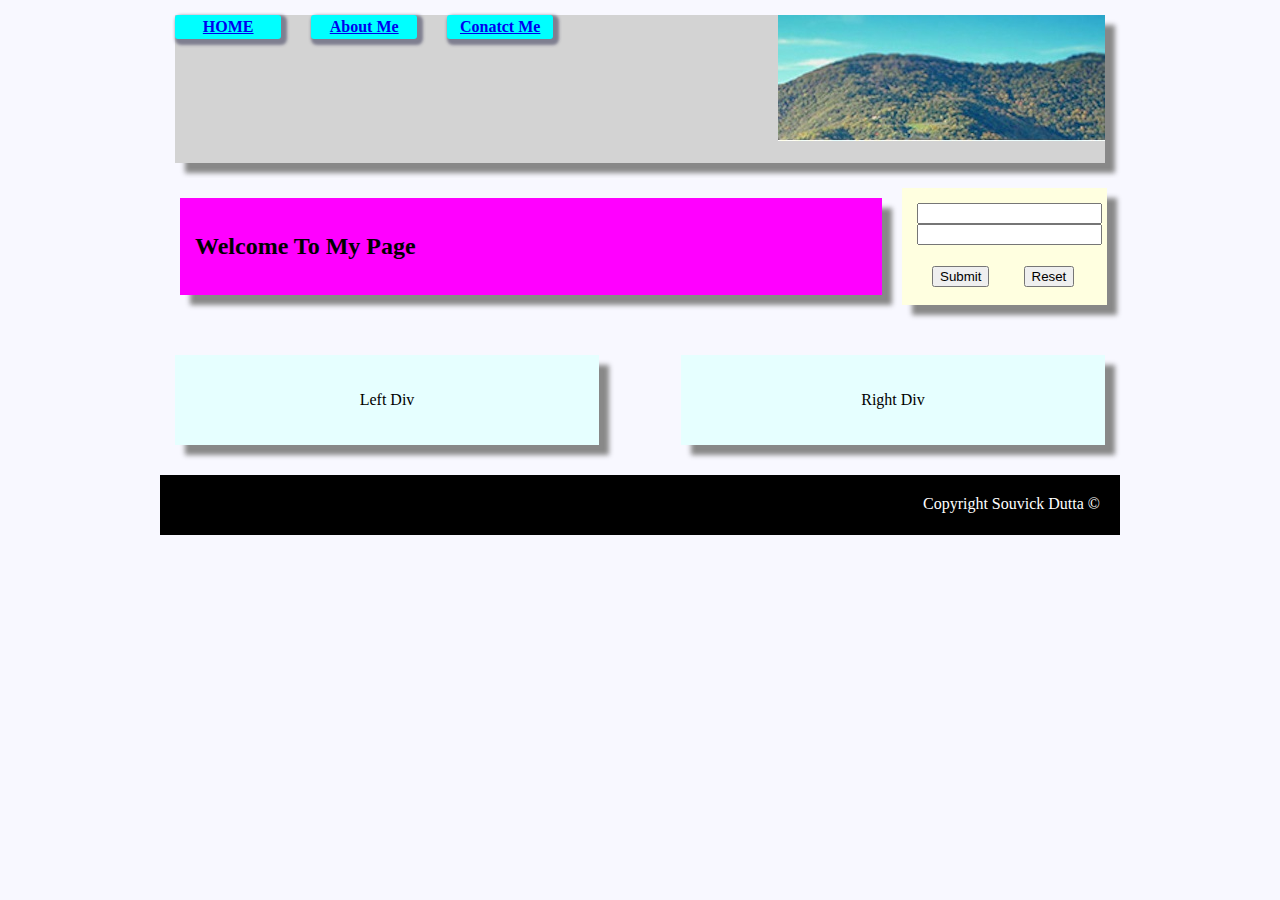
<file: index.html>
<!doctype html>
<html>

<head>
	<meta charset="UTF-8">
	<title>INDEX</title>
	<link rel="stylesheet" type="text/css" href="style.css">
</head> 

<body>
	<div class = "container">
		
		<header>
			<div id="logo">
				<a href="index.html"><img src="logo.jpg"></a>
			</div>

			<ul class="nav_menu">
				<li><a href="index.html">HOME</a></li>
				<li><a href="about.html">About Me</a></li>
				<li><a href="contact.html">Conatct Me</a></li>
			</ul>
			<div class="clear"></div>
		</header>
		
		<section id="mainBody">
			<div id ="welcomeDiv">
				<h2>Welcome To My Page</h2>
			</div>
			
			<div id="newsLetter">
				<input type = "text" name = "name">
				<br>
				<input type = "email" name = "email-id">
				<br><br>
				<table>
					<tr>
						<td><input type = "submit" name = "submit"></td>
						<td><input type = "reset" name = "reset"></td>
					</tr>
				</table>
			</div>

			<div class="clear"></div>

			<div id="leftDiv">
				<p>Left Div</p>
			</div>

			<div id="rightDiv">
				<p>Right Div</p>
			</div>
		</section>

		<div class="clear"></div>

		<footer>Copyright Souvick Dutta ©</footer>
		
	</div>
</body>

</html>
</file>
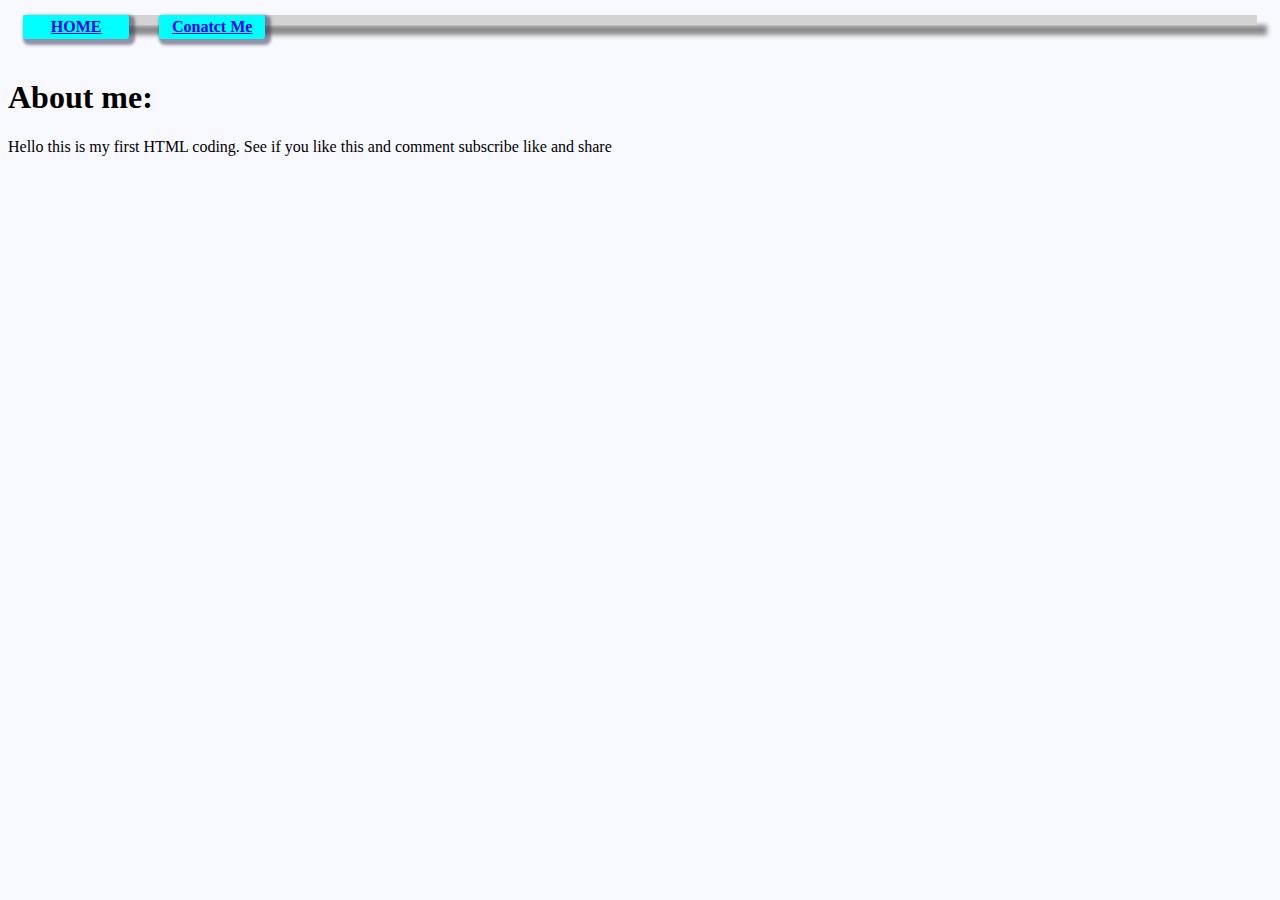
<file: about.html>
<!doctype html>
<html>

	<head>	
		<title>About</title>
		<link rel="stylesheet" type="text/css" href="style.css">
	</head>
	<body>
		<header>
		<div id="logo"></div>
		<ul class="nav_menu">
			<li><a href="index.html">HOME</a></li>
			<li><a href="contact.html">Conatct Me</a></li>
		</ul>
		</header>
		<br>
		<h1>About me:</h1>
	
		<p>Hello this is my first HTML coding. See if you like this and comment subscribe like and share</p>
	
	
	</body>
	

</html>
</file>
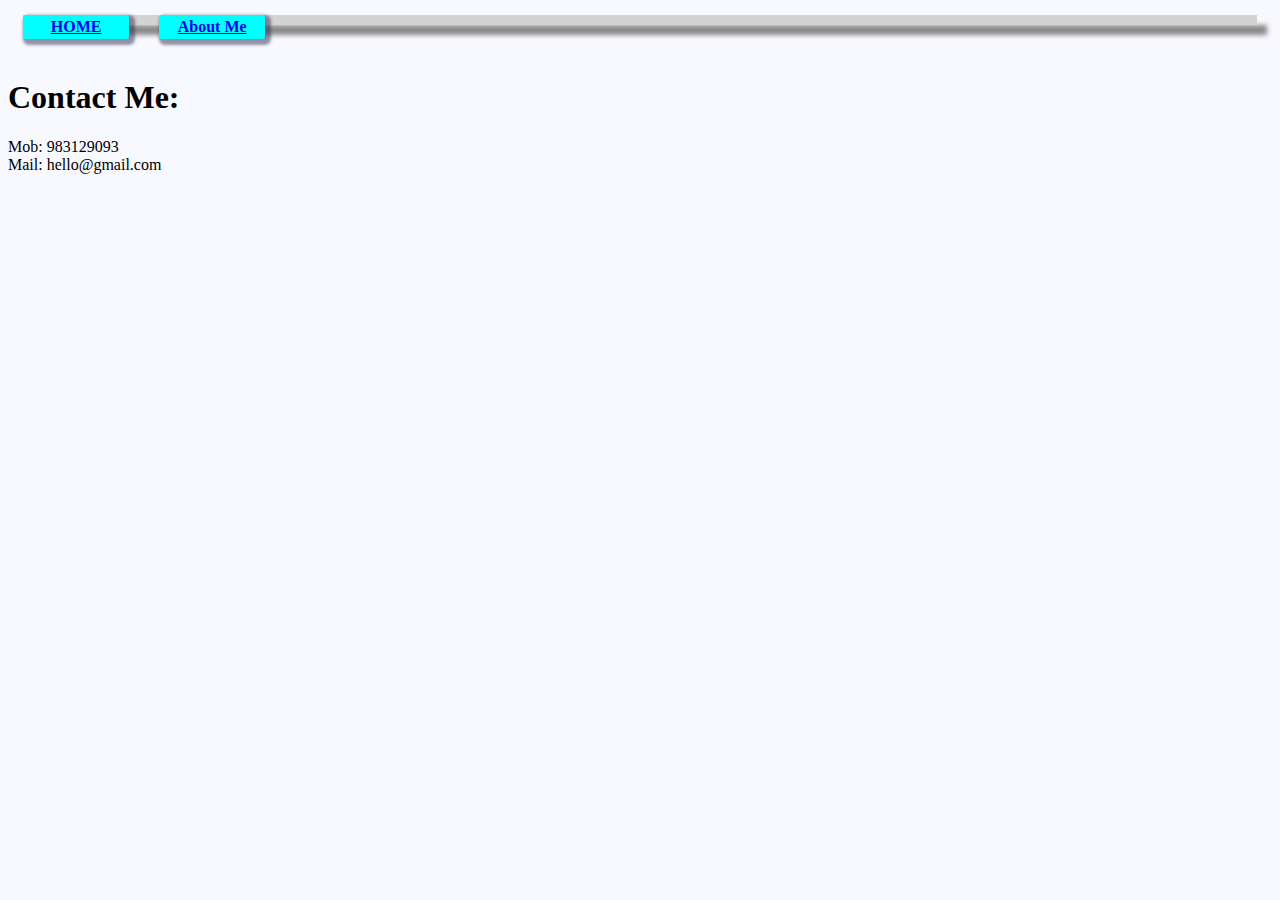
<file: contact.html>
<!doctype html>
<html>

	<head>
		<title>Contacts</title>
		<link rel="stylesheet" type="text/css" href="style.css">
	</head>
	<body>
		<header>
		<div id="logo"></div>
		<ul class="nav_menu">
			<li><a href="index.html">HOME</a></li>
			<li><a href="about.html">About Me</a></li>
		</ul>
		</header>
		
		<br>
		<h1>Contact Me:</h1>

		<p>Mob: 983129093<br>Mail: hello@gmail.com</p>
	
	
	</body>
	

</html>
</file>
<file: style.css>
body {
	background-color: ghostwhite;
}

header {
	background-color: lightgrey;
	margin: 15px;
	padding-bottom: 10px;
	box-shadow: 10px 10px 5px #888888;
}

header #logo{
	float: right;
	padding-bottom: 8px;
}

.container{
	width: 960px;
	margin: 0 auto;
	background-color: ghostwhite;
}

.nav_menu{
	list-style: none;
	margin: 0;
	padding: 0;
}

.nav_menu li{
	min-width: 8em;
	float: left;
	margin-right: 0.5em;
	text-align: center;
}

.nav_menu li a:link, .nav_menu li a:visited{
	background-color: aqua;
	display: block;
	padding:0.2em;
	font-weight: bold;
	margin: 0 0 0.2em 0;
	border-radius: 3px;
	box-shadow: 3px 3px 3px 3px rgba(43,43,77,0.5);
}

.nav_menu a{
	display: block;
	width: 100px;
}

.clear{
	clear: both;
}

#mainBody{
	background-color: ghostwhite;
}

#welcomeDiv{
	background-color: magenta;
	float: left;
	width: 70%;
	margin: 20px;
	padding: 15px;
	box-shadow: 10px 10px 5px #888888;
}

#newsLetter{
	background-color: lightyellow;
	float: left;
	padding: 15px;
	width: 175px;
	margin-top: 10px;
	margin-bottom: 50px;
	box-shadow: 10px 10px 5px #888888;
}

#newsLetter table{
	width : 100%;
	margin-left: 12px;
}

#leftDiv{
	background-color: #e6ffff;
	float: left;
	margin-bottom: 30px;
	margin-left: 15px;
	width: 40%;
	height: 50px;
	text-align: center;
	padding: 20px;
	box-shadow: 10px 10px 5px #888888;
}

#rightDiv{
	background-color: #e6ffff;
	float: right;
	margin-right: 15px;
	width: 40%;
	height: 50px;
	text-align: center;
	padding: 20px;
	box-shadow: 10px 10px 5px #888888;
}

footer{
	height: 40px;
	background-color: black;
	color: white;
	text-align: right;
	padding-top: 20px;
	padding-right: 20px;

}
</file>
